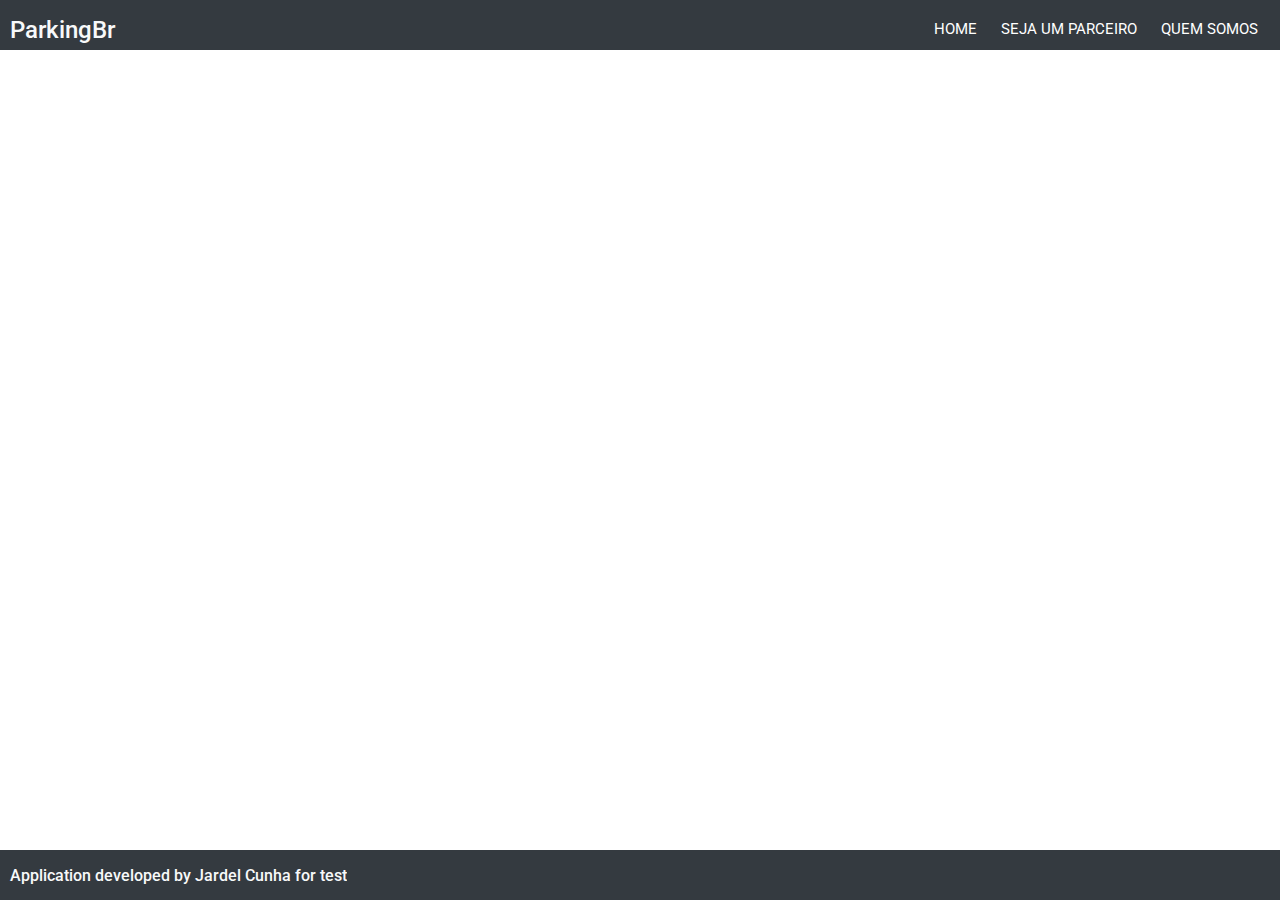
<file: infoGestor.html>
<!-- By: Jardel -->
<!DOCTYPE html>
<html lang="pt-br" xmlns="https://www.w3.org/1999/xhtml">

<head>
    <!-- Required meta tags -->
    <title>ParkingBr</title>
	<meta charset="UTF-8"/>
    
    <!-- Google Fonts - ROBOTO -->
    <link href="https://fonts.googleapis.com/css?family=Roboto&display=swap" rel="stylesheet"/>

    <!--Bootsrap 4 CDN-->
	<link rel="stylesheet" href="https://stackpath.bootstrapcdn.com/bootstrap/4.1.3/css/bootstrap.min.css" integrity="sha384-MCw98/SFnGE8fJT3GXwEOngsV7Zt27NXFoaoApmYm81iuXoPkFOJwJ8ERdknLPMO" crossorigin="anonymous"/>
    
    <!--Fontawesome CDN-->
    <link rel="stylesheet" href="https://use.fontawesome.com/releases/v5.3.1/css/all.css" integrity="sha384-mzrmE5qonljUremFsqc01SB46JvROS7bZs3IO2EmfFsd15uHvIt+Y8vEf7N7fWAU" crossorigin="anonymous"/>

    <!--Default style of Header and Footer-->
    <link rel="stylesheet" href="header-footer.css"/>

    <!--Seja Parceiro CSS-->
    <link rel="stylesheet" type="text/css" href="infoGestor.css"/>
</head>

<body>
    <div class="top bg-dark text-light py-3" id="barra_navegacao">
            <div class="container-nav topheader">
                <div class="d-flex justify-content-between">
                    <div class="center">
                        <h4>ParkingBr</h4>
                    </div>
                    <div class="kanan">
                        <nav class="nav">
                            <a class="nav-link active" href="index.html" id="nav1">Home</a>
                            <a class="nav-link" href="infoGestor.html" id="nav2">Seja um Parceiro</a>
                            <a class="nav-link" href="infoSobre.html" id="nav3">Quem Somos</a>
                        </nav>
                    </div>
                </div>
            </div>
        </div>

    <div class="top bg-dark text-light py-3 fixed-bottom" id="barra_navegacao">
            <div class="container-nav topheader">
                <div class="d-flex justify-content-between">
                    <div class="center">
                        <h6>Application developed by Jardel Cunha for test</h6>
                    </div>
                </div>
            </div>
        </div>

<!------ Include the above in your HEAD tag ---------->
<script src="https://cdnjs.cloudflare.com/ajax/libs/jquery/3.2.1/jquery.min.js"></script>
<script src="https://maxcdn.bootstrapcdn.com/bootstrap/4.1.1/js/bootstrap.min.js"></script>
<link href="https://maxcdn.bootstrapcdn.com/bootstrap/4.1.1/css/bootstrap.min.css" rel="stylesheet" id="bootstrap-css"/>

</body>
</html>
</file>
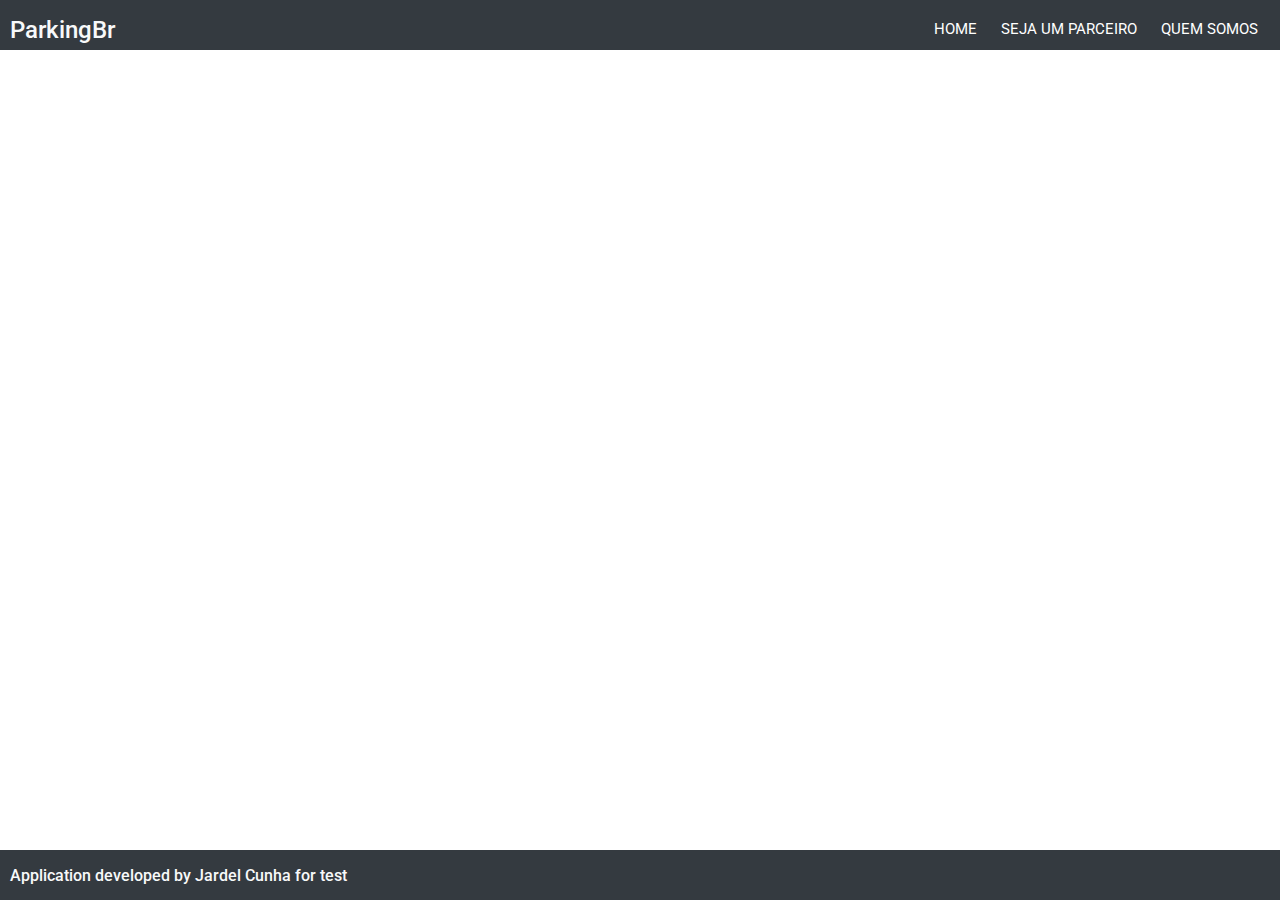
<file: infoSobre.html>
<!-- By: Jardel -->
<!DOCTYPE html>
<html lang="pt-br" xmlns="https://www.w3.org/1999/xhtml">

<head>
    <!-- Required meta tags -->
    <title>ParkingBr</title>
	<meta charset="UTF-8"/>
    
    <!-- Google Fonts - ROBOTO -->
    <link href="https://fonts.googleapis.com/css?family=Roboto&display=swap" rel="stylesheet"/>

    <!--Bootsrap 4 CDN-->
	<link rel="stylesheet" href="https://stackpath.bootstrapcdn.com/bootstrap/4.1.3/css/bootstrap.min.css" integrity="sha384-MCw98/SFnGE8fJT3GXwEOngsV7Zt27NXFoaoApmYm81iuXoPkFOJwJ8ERdknLPMO" crossorigin="anonymous"/>
    
    <!--Fontawesome CDN-->
    <link rel="stylesheet" href="https://use.fontawesome.com/releases/v5.3.1/css/all.css" integrity="sha384-mzrmE5qonljUremFsqc01SB46JvROS7bZs3IO2EmfFsd15uHvIt+Y8vEf7N7fWAU" crossorigin="anonymous"/>

    <!--Default style of Header and Footer-->
    <link rel="stylesheet" href="header-footer.css"/>

    <!--Quem Somos CSS-->
    <link rel="stylesheet" type="text/css" href="infoSobre.css"/>
</head>

<body>
    <div class="top bg-dark text-light py-3" id="barra_navegacao">
            <div class="container-nav topheader">
                <div class="d-flex justify-content-between">
                    <div class="center">
                        <h4>ParkingBr</h4>
                    </div>
                    <div class="kanan">
                        <nav class="nav">
                            <a class="nav-link active" href="index.html" id="nav1">Home</a>
                            <a class="nav-link" href="infoGestor.html" id="nav2">Seja um Parceiro</a>
                            <a class="nav-link" href="infoSobre.html" id="nav3">Quem Somos</a>
                        </nav>
                    </div>
                </div>
            </div>
        </div>

    <div class="top bg-dark text-light py-3 fixed-bottom" id="barra_navegacao">
            <div class="container-nav topheader">
                <div class="d-flex justify-content-between">
                    <div class="center">
                        <h6>Application developed by Jardel Cunha for test</h6>
                    </div>
                </div>
            </div>
        </div>

<!------ Include the above in your HEAD tag ---------->
<script src="https://cdnjs.cloudflare.com/ajax/libs/jquery/3.2.1/jquery.min.js"></script>
<script src="https://maxcdn.bootstrapcdn.com/bootstrap/4.1.1/js/bootstrap.min.js"></script>
<link href="https://maxcdn.bootstrapcdn.com/bootstrap/4.1.1/css/bootstrap.min.css" rel="stylesheet" id="bootstrap-css"/>

</body>
</html>
</file>
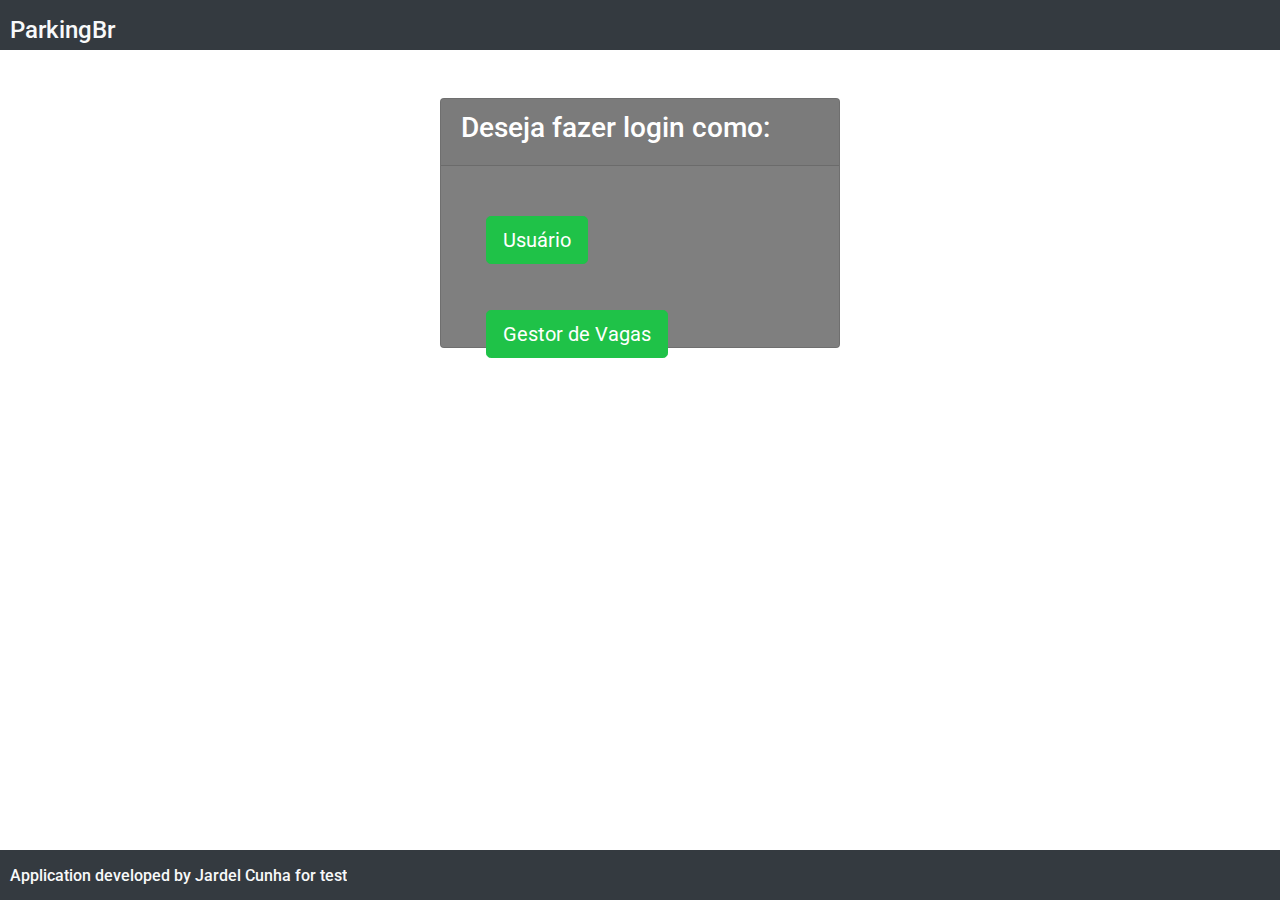
<file: decisao_cadastro/tela_decisao.html>
<!DOCTYPE html>
<html>
<head>
	<title>ParkingBr</title>

   <!-- Google Fonts - ROBOTO -->
   <link href="https://fonts.googleapis.com/css?family=Roboto&display=swap" rel="stylesheet"/>
   
	<!--Bootsrap 4 CDN-->
	<link rel="stylesheet" href="https://stackpath.bootstrapcdn.com/bootstrap/4.1.3/css/bootstrap.min.css" integrity="sha384-MCw98/SFnGE8fJT3GXwEOngsV7Zt27NXFoaoApmYm81iuXoPkFOJwJ8ERdknLPMO" crossorigin="anonymous"/>
    
    <!--Fontawesome CDN-->
	<link rel="stylesheet" href="https://use.fontawesome.com/releases/v5.3.1/css/all.css" integrity="sha384-mzrmE5qonljUremFsqc01SB46JvROS7bZs3IO2EmfFsd15uHvIt+Y8vEf7N7fWAU" crossorigin="anonymous"/>

	<!--Custom styles-->
	<link rel="stylesheet" type="text/css" href="css/estilo.css"/>
</head>
<body>
    <div class="top bg-dark text-light py-3" id="barra_navegacao">
        <div class="container-nav topheader">
            <div class="d-flex justify-content-between">
                <div class="center">
                    <h4>ParkingBr</h4>
                </div>
            </div>
        </div>
    </div>

<div class="container overflow-auto">
	<div class="d-flex justify-content-center h-100 mt-5">
		<div class="card">
			<div class="card-header">
				<h3>Deseja fazer login como:</h3>
			</div>
			<div class="card-body">
				<form class="form-row">
					<div class="form-group">
						<button type="submit" value="usuario" class="btn btn-primary btn-lg">Usuário</button>
                    </div>
                    <div class="form-group">
                        <button type="submit" value="gestor_vagas" class="btn btn-primary btn-lg">Gestor de Vagas</button>
                    </div>
				</form>
			</div>
		</div>
	</div>
</div>

<div class="top bg-dark text-light py-3 fixed-bottom" id="barra_navegacao">
        <div class="container-nav topheader">
            <div class="d-flex justify-content-between">
                <div class="center">
                    <h6>Application developed by Jardel Cunha for test</h6>
                </div>
            </div>
        </div>
    </div>

<!------ Include the above in your HEAD tag ---------->
<script src="https://cdnjs.cloudflare.com/ajax/libs/jquery/3.2.1/jquery.min.js"></script>
<script src="https://maxcdn.bootstrapcdn.com/bootstrap/4.1.1/js/bootstrap.min.js"></script>
<link href="https://maxcdn.bootstrapcdn.com/bootstrap/4.1.1/css/bootstrap.min.css" rel="stylesheet" id="bootstrap-css">

</body>
</html>
</file>
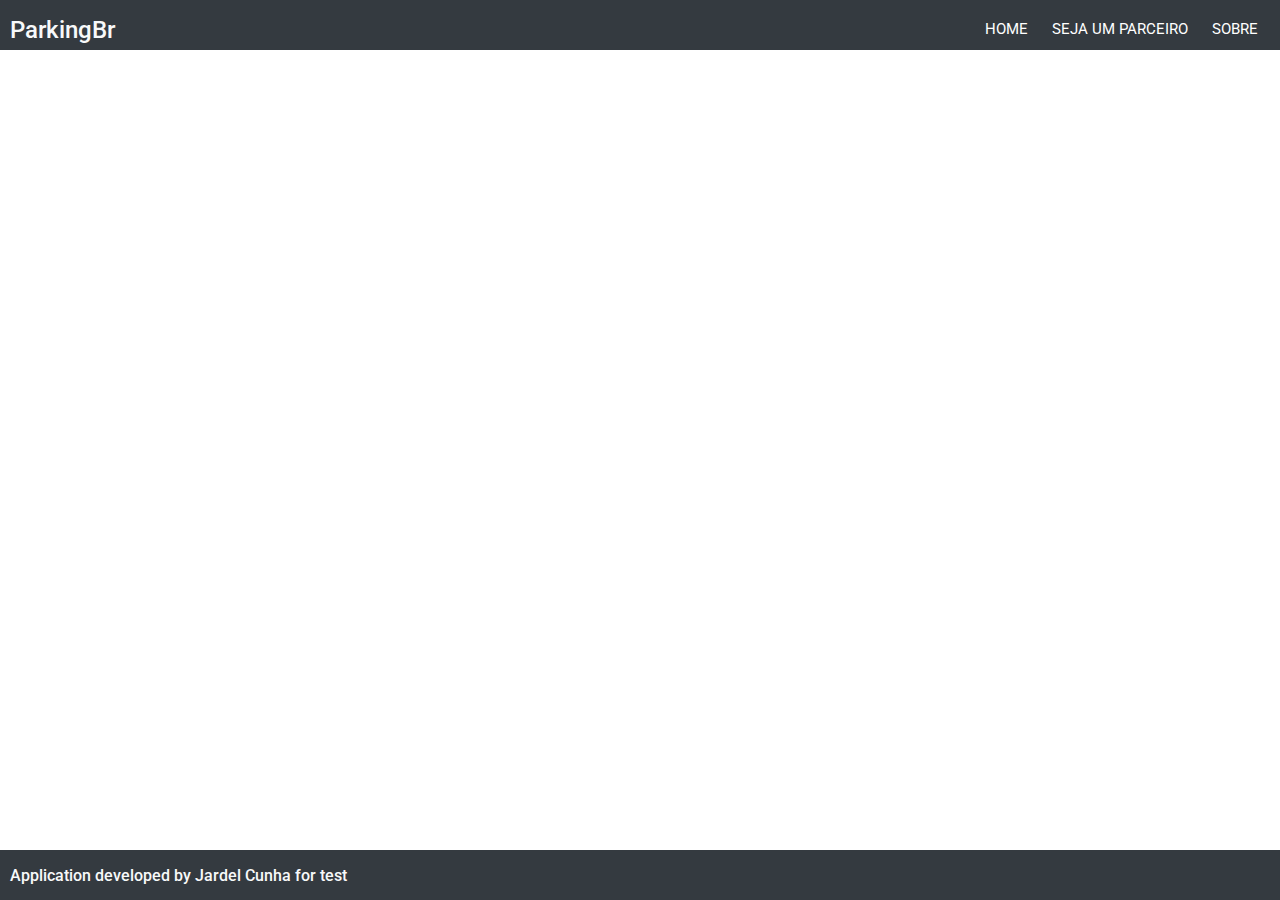
<file: info_gestor/info_gestor.html>
<!-- By: Jardel -->
<!DOCTYPE html>
<html lang="pt-br" xmlns="https://www.w3.org/1999/xhtml">

<head>
    <!-- Required meta tags -->
    <title>ParkingBr</title>
	<meta charset="UTF-8"/>
    
    <!-- Google Fonts - ROBOTO -->
    <link href="https://fonts.googleapis.com/css?family=Roboto&display=swap" rel="stylesheet"/>

    <!--Bootsrap 4 CDN-->
	<link rel="stylesheet" href="https://stackpath.bootstrapcdn.com/bootstrap/4.1.3/css/bootstrap.min.css" integrity="sha384-MCw98/SFnGE8fJT3GXwEOngsV7Zt27NXFoaoApmYm81iuXoPkFOJwJ8ERdknLPMO" crossorigin="anonymous"/>
    
    <!--Fontawesome CDN-->
    <link rel="stylesheet" href="https://use.fontawesome.com/releases/v5.3.1/css/all.css" integrity="sha384-mzrmE5qonljUremFsqc01SB46JvROS7bZs3IO2EmfFsd15uHvIt+Y8vEf7N7fWAU" crossorigin="anonymous"/>

    <!--Custom styles-->
    <link rel="stylesheet" type="text/css" href="css/estilo.css"/>
</head>

<body>
    <div class="top bg-dark text-light py-3" id="barra_navegacao">
            <div class="container-nav topheader">
                <div class="d-flex justify-content-between">
                    <div class="center">
                        <h4>ParkingBr</h4>
                    </div>
                    <div class="kanan">
                        <nav class="nav">
                            <a class="nav-link active" href="../parkingbrTCC/login/tela_login.html" id="nav1">Home</a>
                            <a class="nav-link" href="../parkingbrTCC/info_gestor/info_gestor.html" id="nav2">Seja um Parceiro</a>
                            <a class="nav-link" href="../parkingbrTCC/info_sobre/info_sobre.html" id="nav4">Sobre</a>
                        </nav>
                    </div>
                </div>
            </div>
        </div>

    <div class="top bg-dark text-light py-3 fixed-bottom" id="barra_navegacao">
            <div class="container-nav topheader">
                <div class="d-flex justify-content-between">
                    <div class="center">
                        <h6>Application developed by Jardel Cunha for test</h6>
                    </div>
                </div>
            </div>
        </div>

<!------ Include the above in your HEAD tag ---------->
<script src="https://cdnjs.cloudflare.com/ajax/libs/jquery/3.2.1/jquery.min.js"></script>
<script src="https://maxcdn.bootstrapcdn.com/bootstrap/4.1.1/js/bootstrap.min.js"></script>
<link href="https://maxcdn.bootstrapcdn.com/bootstrap/4.1.1/css/bootstrap.min.css" rel="stylesheet" id="bootstrap-css"/>

</body>
</html>
</file>
<file: header-footer.css>
@charset "utf-8";

/* Barra de Navegação */

#barra_navegacao {
    font-family: 'Roboto', sans-serif;
    padding: 10px;
    height: 50px;
}

body {
    padding-bottom: 40px;
}

.nav {
    top: 0; 
    font-size: 15px; 
    margin: -10px auto;
    display: inline; 
}

.nav {
    list-style: none;
    text-transform: uppercase;
}

.nav #nav1, #nav2, #nav3, #nav4 {
    display: inline-block;
    padding: 10px;
    margin: 2px;
    transition: background-color 1s;
    color: white;
}

a:hover {
    background-color: #606060;
}

.nav {
    display: none;
}

.nav a {
    color: #000000;
    text-decoration: none;
}

.nav a:hover {
    color: #ffffff;
}
</file>
<file: infoGestor.css>
@charset "utf-8";
</file>
<file: infoSobre.css>
@charset "utf-8";
</file>
<file: decisao_cadastro/css/estilo.css>
@import url('https://fonts.googleapis.com/css?family=Numans');

html,body{
background-image: url('http://getwallpapers.com/wallpaper/full/a/6/2/311486.jpg');
background-position: bottom;
background-size: cover;
background-repeat: no-repeat;
height: 100%;
font-family: 'Numans', sans-serif;
}

#barra_navegacao {
    font-family: 'Roboto', sans-serif;
    padding: 10px;
    height: 50px;
}

.container{
align-content: center;
}

.form-row {
    padding: 15px !important;
}

.form-row:hover {
    padding: 15px !important;
}

.form-group {
    padding: 15px !important;
}

.form-group:hover {
    padding: 15px !important;
}

.card{
height: 250px;
margin-top: auto;
margin-bottom: auto;
width: 400px;
background-color: rgba(0,0,0,0.5) !important;
}

.social_icon span:hover{
color: white;
cursor: pointer;
}

.card-header h3{
color: white;
}

.social_icon{
position: absolute;
right: 20px;
top: -45px;
}

input:focus{
outline: 0 0 0 0  !important;
box-shadow: 0 0 0 0 !important;
}

.remember{
color: white;
}

.remember input
{
width: 20px;
height: 20px;
margin-left: 15px;
margin-right: 5px;
}

.btn-primary {
    color: #fff;
    background-color: rgb(31, 194, 72) !important;
    border-color: rgb(31, 194, 72) !important;
}

.btn-primary:hover {
    color: #fff;
    background-color: rgb(31, 194, 72) !important;
    border-color: rgb(31, 194, 72) !important;
}
</file>
<file: info_gestor/css/estilo.css>
@charset "utf-8";

/* Barra de Navegação */

#barra_navegacao {
    font-family: 'Roboto', sans-serif;
    padding: 10px;
    height: 50px;
}

body {
    padding-bottom: 40px;
}

.nav {
    top: 0; 
    font-size: 15px; 
    margin: -10px auto;
    display: inline; 
}

.nav {
    list-style: none;
    text-transform: uppercase;
}

.nav #nav1, #nav2, #nav3, #nav4 {
    display: inline-block;
    padding: 10px;
    margin: 2px;
    transition: background-color 1s;
    color: white;
}

a:hover {
    background-color: #606060;
}

.nav {
    display: none;
}

.nav a {
    color: #000000;
    text-decoration: none;
}

.nav a:hover {
    color: #ffffff;
}
</file>
